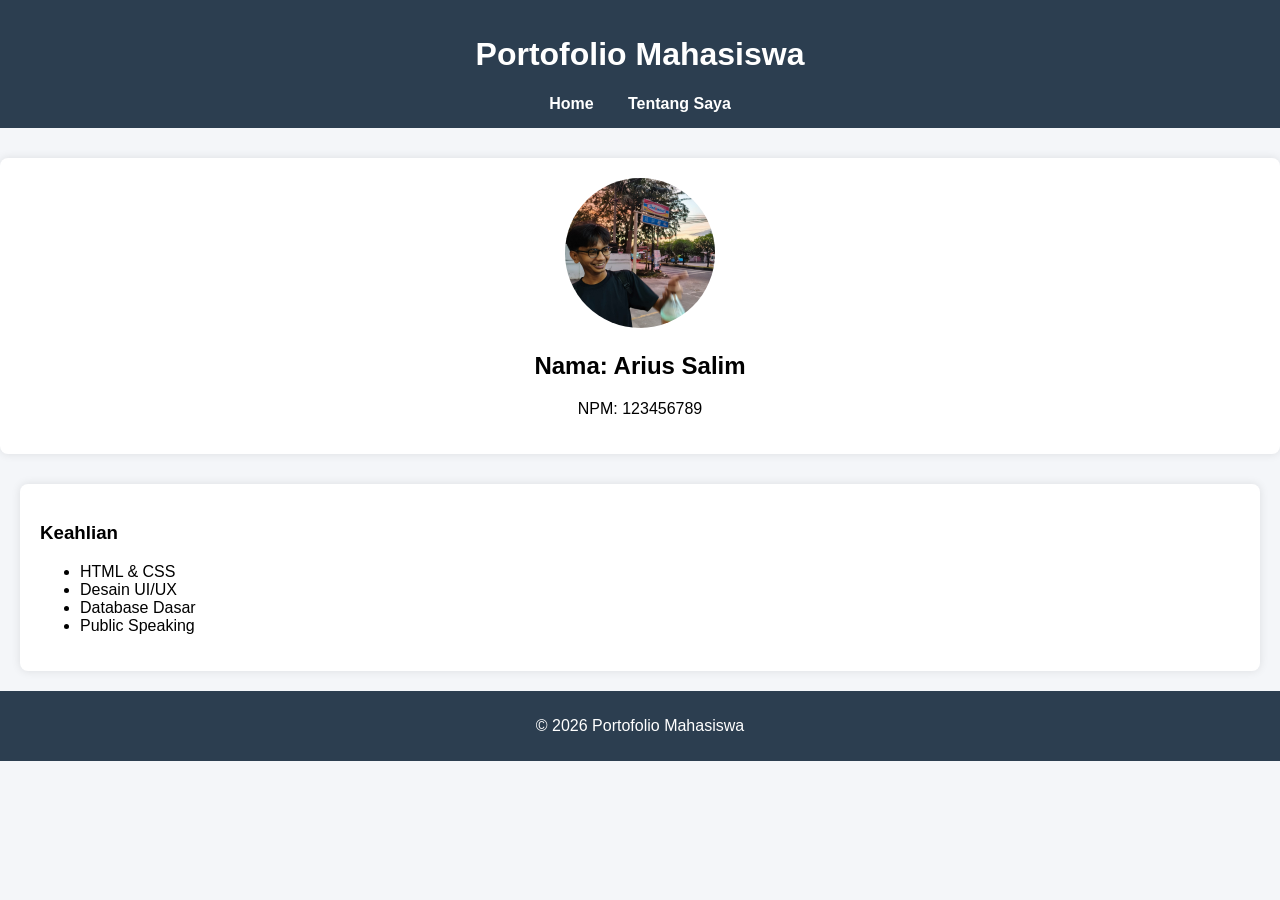
<file: Porto/index.html>
<!DOCTYPE html>
<html lang="id">
<head>
    <meta charset="UTF-8">
    <title>Portofolio Pribadi</title>
    <link rel="stylesheet" href="style.css">
</head>
<body>

    <header>
        <h1>Portofolio Mahasiswa</h1>
        <nav>
            <a href="index.html">Home</a>
            <a href="about.html">Tentang Saya</a>
        </nav>
    </header>

    <section class="profile">
        <img src="foto.jpeg" alt="Foto Mahasiswa">
        <h2>Nama: Arius Salim</h2>
        <p>NPM: 123456789</p>
    </section>

    <section>
        <h3>Keahlian</h3>
        <ul>
            <li>HTML & CSS</li>
            <li>Desain UI/UX</li>
            <li>Database Dasar</li>
            <li>Public Speaking</li>
        </ul>
    </section>

    <footer>
        <p>&copy; 2026 Portofolio Mahasiswa</p>
    </footer>

</body>
</html>
</file>
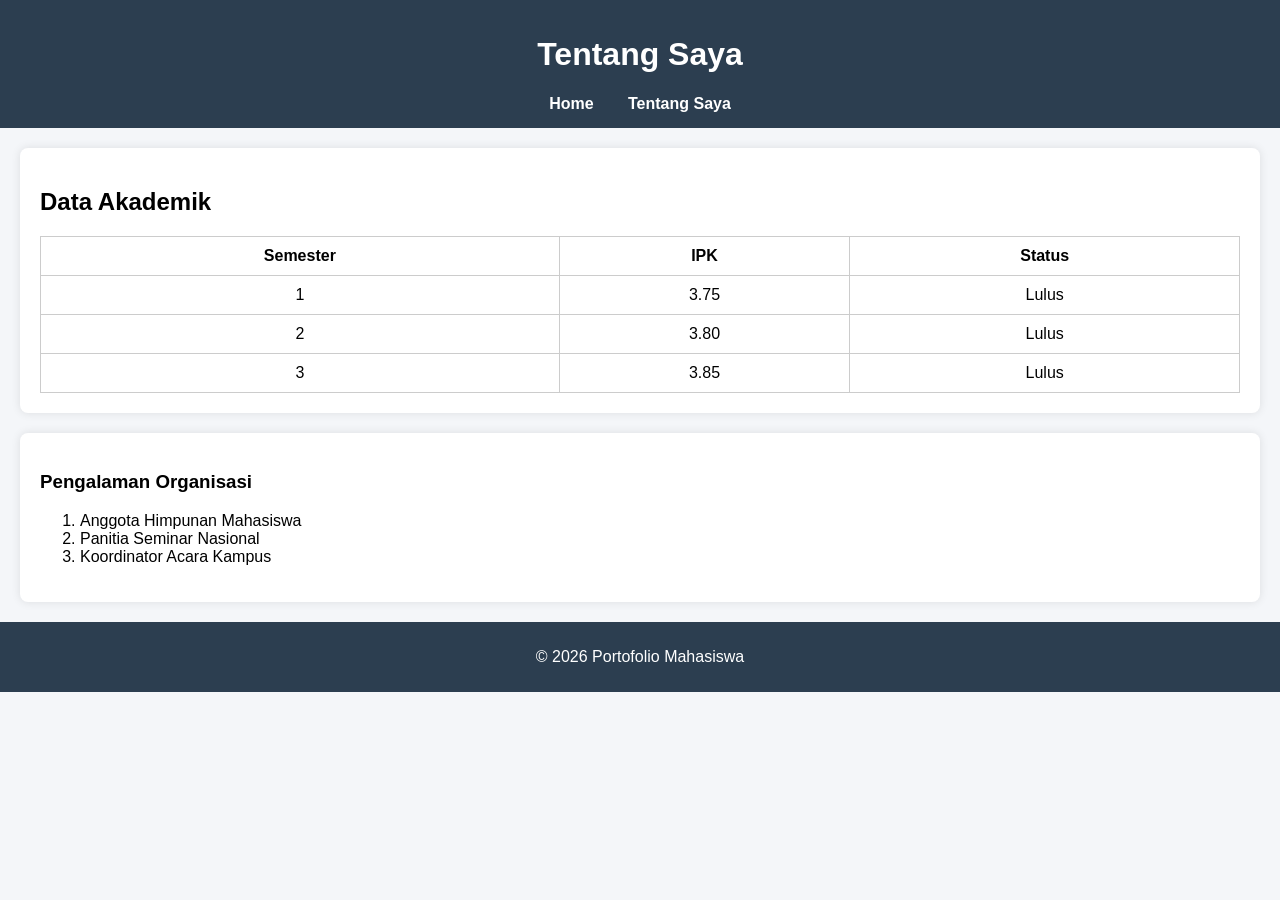
<file: Porto/about.html>
<!DOCTYPE html>
<html lang="id">
<head>
    <meta charset="UTF-8">
    <title>Tentang Saya</title>
    <link rel="stylesheet" href="style.css">
</head>
<body>

    <header>
        <h1>Tentang Saya</h1>
        <nav>
            <a href="index.html">Home</a>
            <a href="about.html">Tentang Saya</a>
        </nav>
    </header>

    <section>
        <h2>Data Akademik</h2>
        <table>
            <tr>
                <th>Semester</th>
                <th>IPK</th>
                <th>Status</th>
            </tr>
            <tr>
                <td>1</td>
                <td>3.75</td>
                <td>Lulus</td>
            </tr>
            <tr>
                <td>2</td>
                <td>3.80</td>
                <td>Lulus</td>
            </tr>
            <tr>
                <td>3</td>
                <td>3.85</td>
                <td>Lulus</td>
            </tr>
        </table>
    </section>

    <section>
        <h3>Pengalaman Organisasi</h3>
        <ol>
            <li>Anggota Himpunan Mahasiswa</li>
            <li>Panitia Seminar Nasional</li>
            <li>Koordinator Acara Kampus</li>
        </ol>
    </section>

    <footer>
        <p>&copy; 2026 Portofolio Mahasiswa</p>
    </footer>

</body>
</html>
</file>
<file: Porto/style.css>
body {
    font-family: Arial, sans-serif;
    margin: 0;
    padding: 0;
    background-color: #f4f6f9;
}

header {
    background-color: #2c3e50;
    color: white;
    padding: 15px;
    text-align: center;
}

nav a {
    color: white;
    text-decoration: none;
    margin: 0 15px;
    font-weight: bold;
}

nav a:hover {
    text-decoration: underline;
}

.profile {
    text-align: center;
    margin: 30px 0;
}

.profile img {
    width: 150px;
    height: 150px;
    border-radius: 50%;
    object-fit: cover;
}

section {
    padding: 20px;
    margin: 20px;
    background: white;
    border-radius: 8px;
    box-shadow: 0 0 10px rgba(0,0,0,0.1);
}

table {
    width: 100%;
    border-collapse: collapse;
}

table, th, td {
    border: 1px solid #ccc;
}

th, td {
    padding: 10px;
    text-align: center;
}

footer {
    text-align: center;
    padding: 10px;
    background-color: #2c3e50;
    color: white;
    margin-top: 20px;
}
</file>
